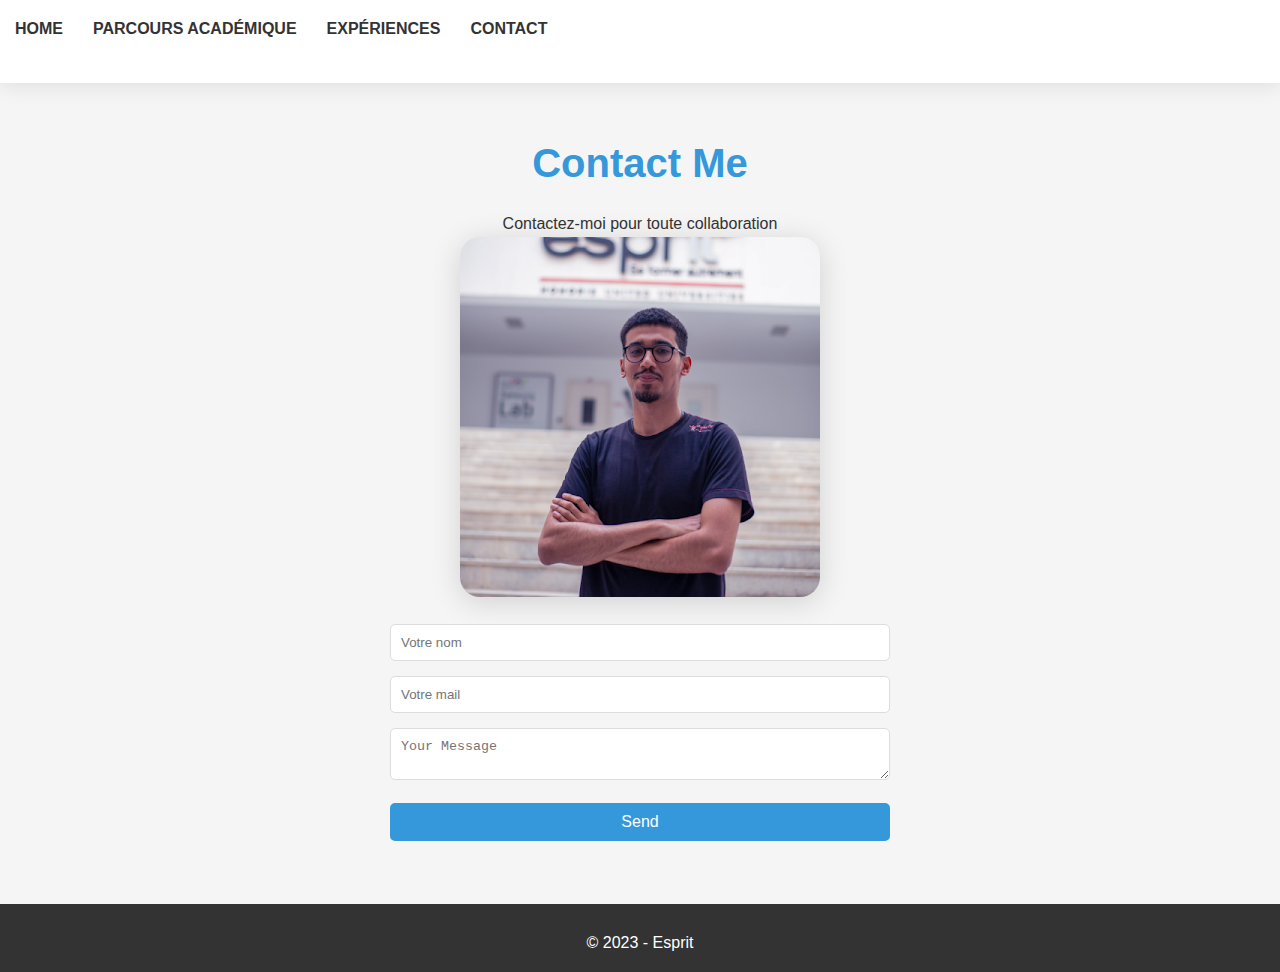
<file: Contact.html>
<!DOCTYPE html>
<html lang="en">
<head>
  <meta charset="UTF-8">
  <title>Contact</title>
  <link rel="stylesheet" href="css/main.css">
  <script src="https://ajax.googleapis.com/ajax/libs/jquery/2.2.4/jquery.min.js"></script>
  <script src="js/functions-min.js"></script>
</head>
<body>
  
  <header class="header">
    <!-- Votre en-tête avec la navigation -->
    <nav class="navigation">
      <ul class="navigation__list">
      </br>
      </br>
        <li><a href="index.html">Home</a></li>
        <li><a href="Parcours académique.html">Parcours académique</a></li>
        <li><a href="Expérience professionnelle.html">Expériences</a></li>
        <li><a href="Contact.html">Contact</a></li>
      </ul>
    </nav>
  </header>

  <!-- SECTION: Contact -->
  <section id="contact" class="contact">
    <h2 class="contact__heading title">Contact Me</h2>
    <p>Contactez-moi pour toute collaboration</p>
    <div class="contact__wrapper wrapper--large">
      <div class="contact__visual">
        <img src="img/khaled.png" alt="Visual Contact">
      </div>
      <!-- Simple form setup: formspree.io -->
      <form id="contact-form" class="contact__form">
        <input id="name" class="contact__form-el contact__form-el--name" type="text" placeholder="Votre nom" spellcheck="false">
        <input id="email" class="contact__form-el contact__form-el--email" type="email" placeholder="Votre mail" spellcheck="false">
        <textarea id="message" class="contact__form-el contact__form-el--message" placeholder="Your Message"></textarea>
        <input class="contact__form-el contact__form-el--submit" type="submit" value="Send">
      </form>

      <!-- Success and error message elements -->
      <div id="success-message" class="contact__message"></div>
      <div id="error-message" class="contact__message"></div>
    </div>
  </section>
  <!-- END SECTION: Contact -->

  <!-- SECTION: Footer -->
  <footer class="footer">
    <div class="footer__wrapper wrapper--large">
      <p class="footer__copyright no-margin">&copy; 2023 - Esprit</p>
    </div>
  </footer>
  <!-- END SECTION: Footer -->

  <script src="https://ajax.googleapis.com/ajax/libs/jquery/2.2.4/jquery.min.js"></script>
  <script src="js/functions-min.js"></script>
</body>
</html>
</file>
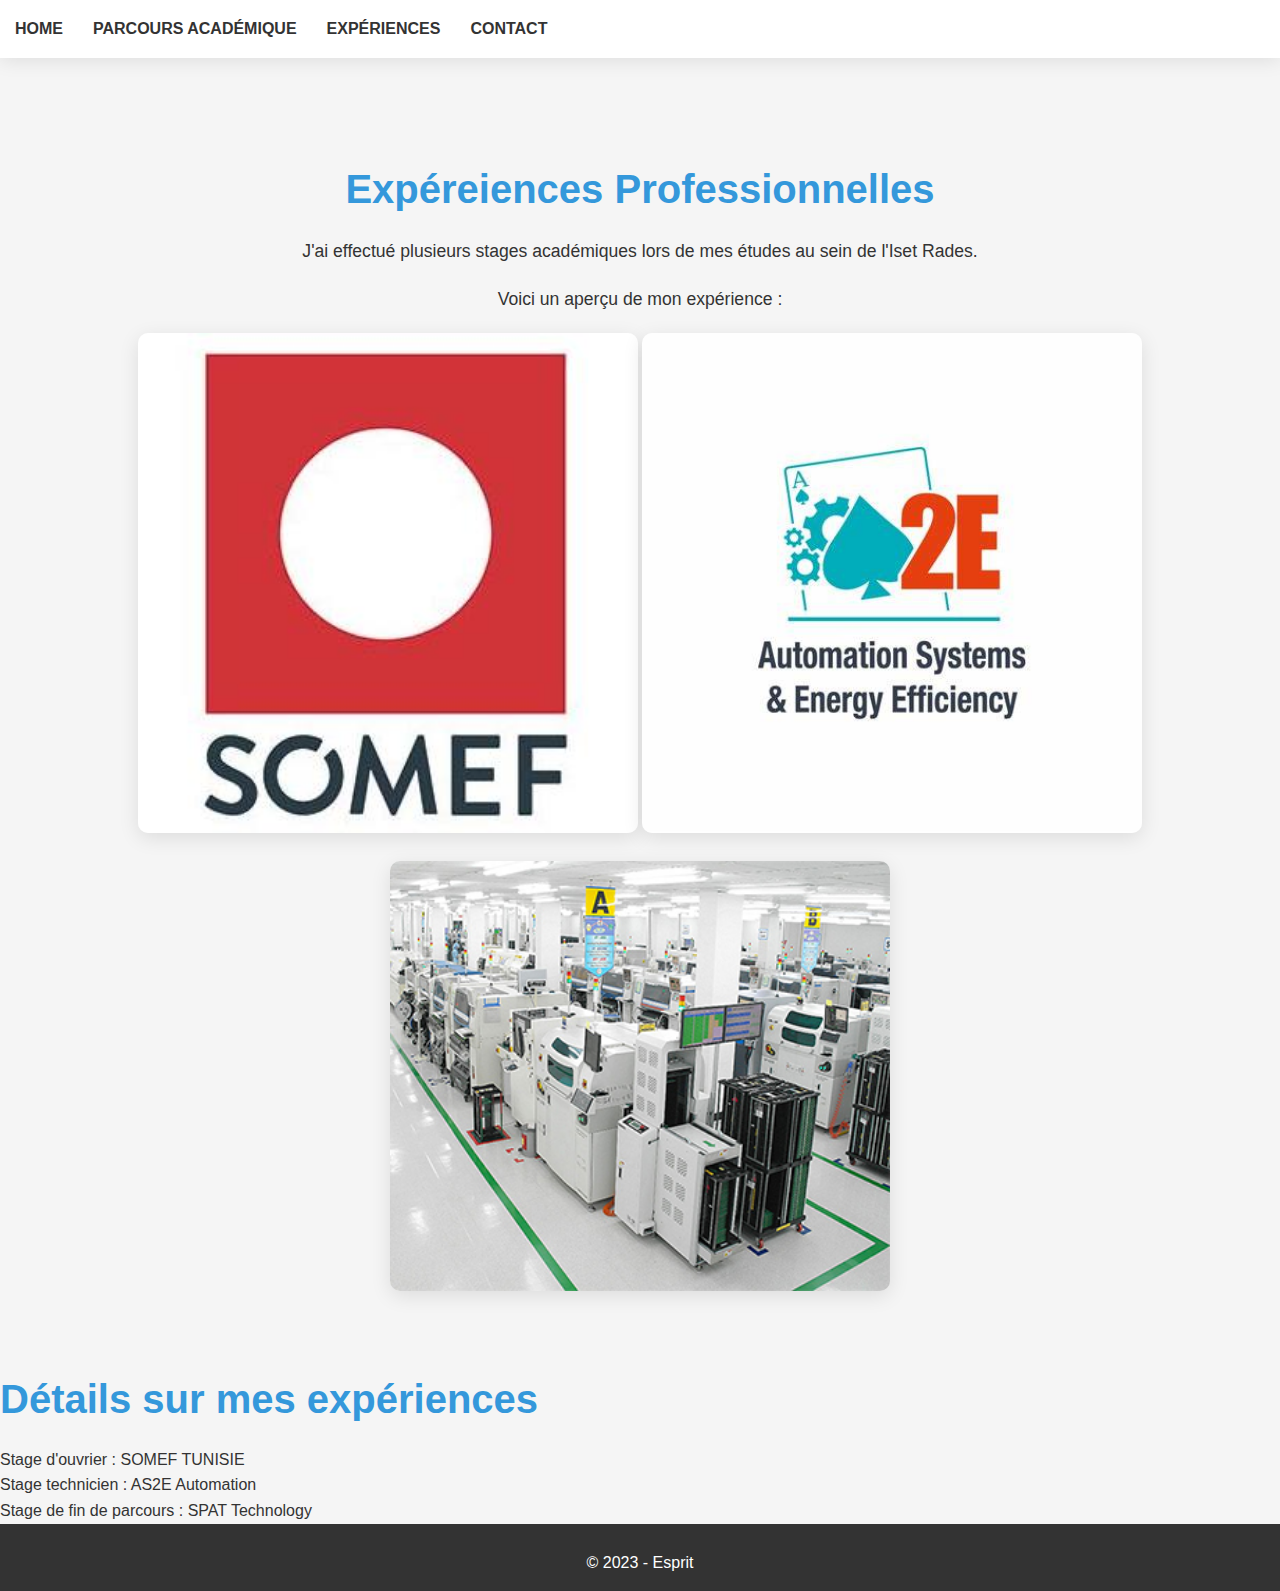
<file: Expérience professionelle.html>
<!DOCTYPE html>
<html lang="en">
<head>
  <meta charset="UTF-8">
  <title>Expériences</title>
  <link rel="stylesheet" href="css/main.css">
  <script src="https://ajax.googleapis.com/ajax/libs/jquery/2.2.4/jquery.min.js"></script>
  <script src="js/functions-min.js"></script>
</head>
<body>
  <header class="header">
    <!-- Votre en-tête avec la navigation -->
    <nav class="navigation">
      <ul class="navigation__list">
        <li><a href="index.html">Home</a></li>
        <li><a href="Parcours académique.html">Parcours académique</a></li>
        <li><a href="Expérience professionelle.html">Expériences</a></li>
        <li><a href="Contact.html">Contact</a></li>
      </ul>
    </nav>
  </header>

  <main role="main">
    <section class="about">
      <br>
      <br>
      <h1 class="presentation_heading title">Expéreiences Professionnelles</h1>
      <p>J'ai effectué plusieurs stages académiques lors de mes études au sein de l'Iset Rades.</p>
      <p>Voici un aperçu de mon expérience :</p>
      <!-- Ajoutez des détails sur votre expérience professionnelle et une photo représentative -->
      <img src="img/somef.png" alt="Photo représentative de votre expérience professionnelle" width="500" height="400">
      <img src="img/as2e.jfif" alt="Photo représentatrice de AS2E Automation" width="500" height="400">
      <img src="img/spattechnology.jpg" alt="Photo représentatrice de SPAT Technology" width="500" height="400">
    </section>

    <section id="experiences" class="experiences">
      <h1 class="presentation_heading title "> Détails sur mes expériences</h1>
      <!-- Ajoutez ici des informations sur vos expériences professionnelles -->
      <p>Stage d'ouvrier : SOMEF TUNISIE</p>
      
      <p>Stage technicien : AS2E Automation</p>
      
      <p>Stage de fin de parcours : SPAT Technology</p>
      
    </section>

    <!-- Autres sections si nécessaire -->
  </main>

  
     <!-- SECTION: Footer -->
  <footer class="footer">
    <div class="footer__wrapper wrapper--large">
      <p class="footer__copyright no-margin">&copy; 2023 - Esprit</p>
    </div>
  </footer>
  <!-- END SECTION: Footer -->
  

  <script src="https://ajax.googleapis.com/ajax/libs/jquery/2.2.4/jquery.min.js"></script>
  <script src="js/functions-min.js"></script>
</body>
</html>
</file>
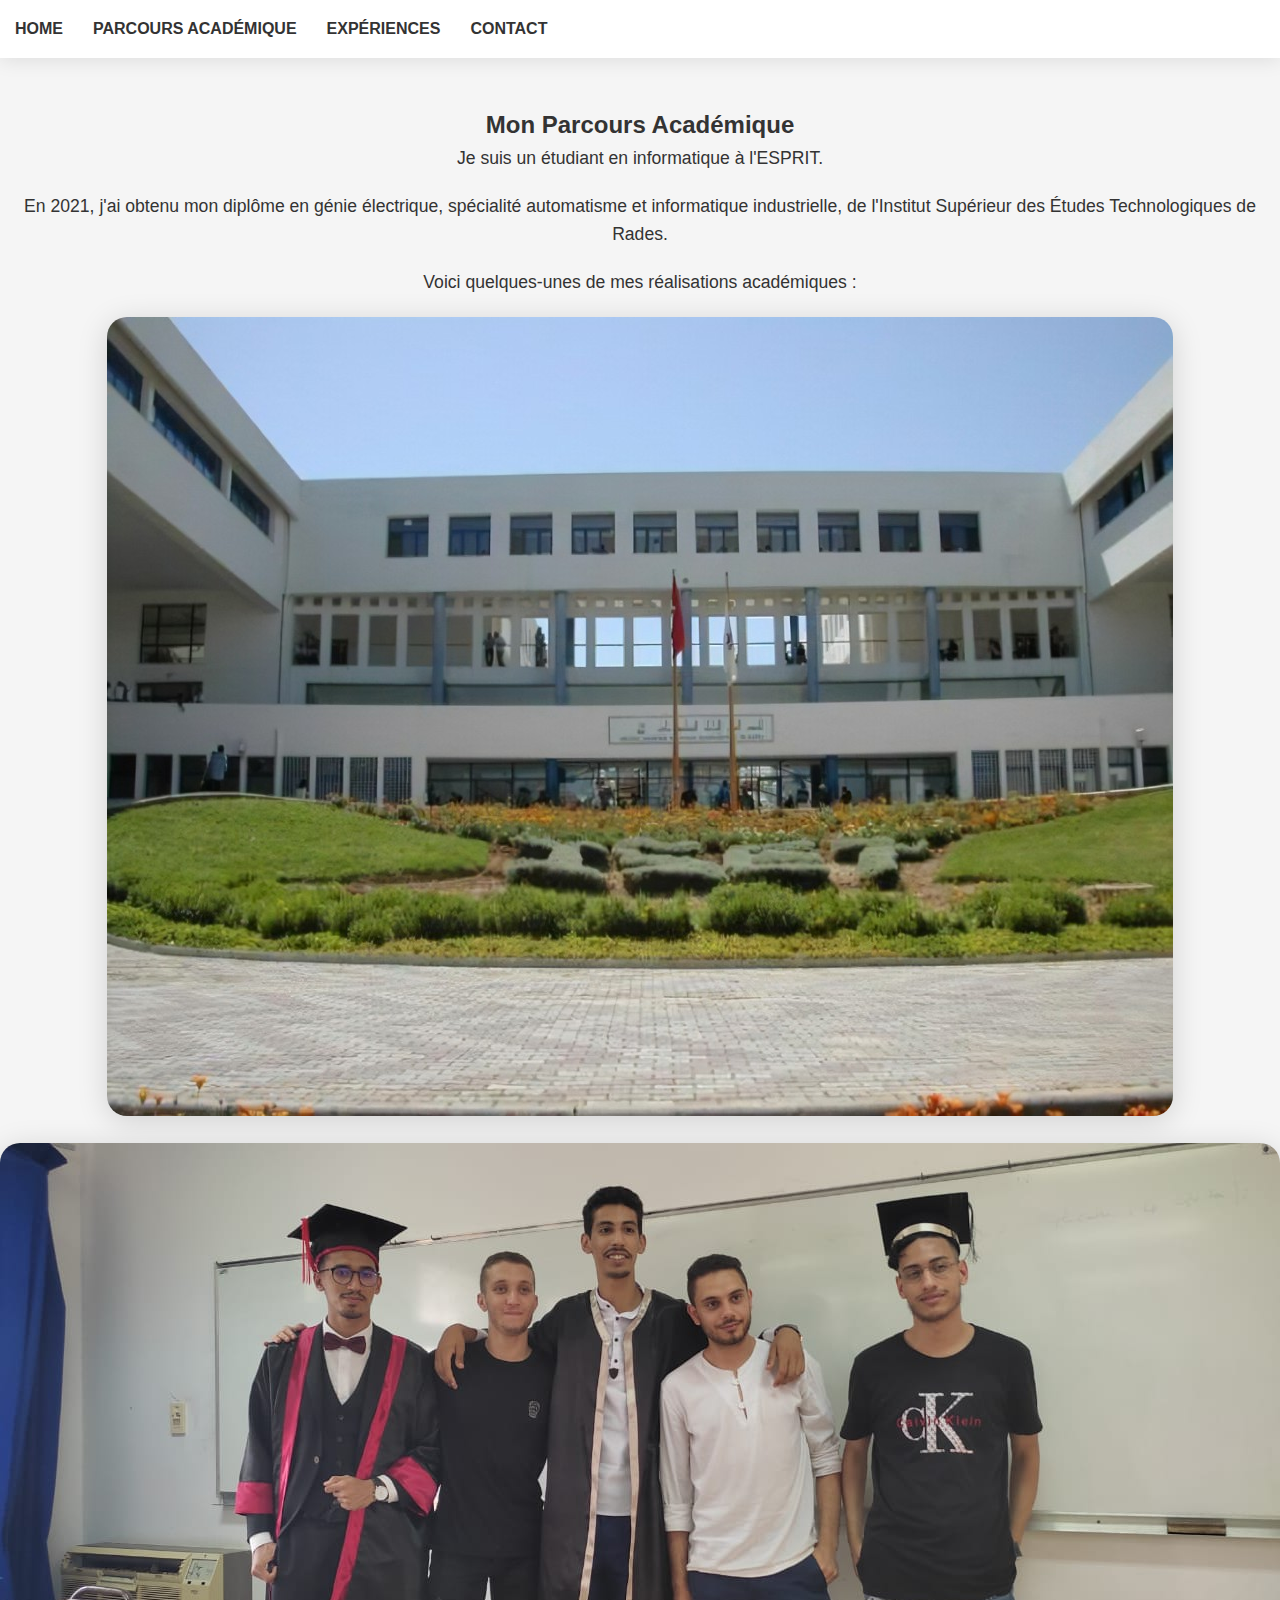
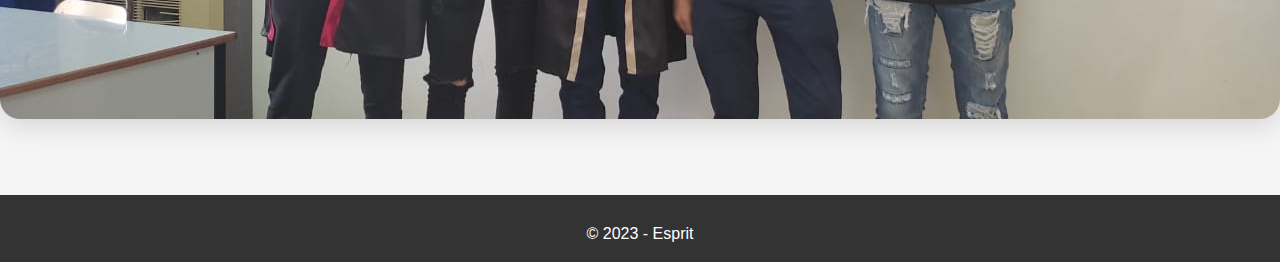
<file: Parcours académique.html>
<!DOCTYPE html>
<html lang="en">

<head>
  <meta charset="UTF-8">
  <title>Mon Parcours académique</title>
  <link rel="stylesheet" href="css/main.css">
  <script src="https://ajax.googleapis.com/ajax/libs/jquery/2.2.4/jquery.min.js"></script>
  <script src="js/functions-min.js"></script>
  <style>
    /* Ajout de marge en haut de la section "Expériences académiques" */
    .experiences {
      margin-top: 50px; /* Ajustez la valeur selon vos besoins */
    }

    /* Add this style for the Parcours académique page */
    .parcours-academique-page img {
      max-width: 100%;
      height: auto;
      border-radius: 20px;
      box-shadow: 0 5px 30px rgba(0, 0, 0, 0.15);
      transition: transform .3s ease;
      margin-bottom: 20px;
    }
  </style>
</head>

<body class="parcours-academique-page">
  <header class="header">
    <!-- Votre en-tête avec la navigation -->
    <nav class="navigation">
      <ul class="navigation__list">
        <li><a href="index.html">Home</a></li>
        <li><a href="Parcours académique.html">Parcours académique</a></li>
        <li><a href="Expérience professionelle.html">Expériences</a></li>
        <li><a href="Contact.html">Contact</a></li>
      </ul>
    </nav>
  </header>

  <main>
    <section class="about">
      <h2>Mon Parcours Académique</h2>
      <p>Je suis un étudiant en informatique à l'ESPRIT.</p>
      <p>En 2021, j'ai obtenu mon diplôme en génie électrique, spécialité automatisme et informatique industrielle, de l'Institut Supérieur des Études Technologiques de Rades.</p>
      <p>Voici quelques-unes de mes réalisations académiques :</p>
      <!-- Ajoutez des détails sur votre parcours académique et une photo représentative -->
      <img src="img/isetrades.png" alt="Photo représentatrice de mon parcours académique">
      <img src="img/graduation.jpeg" alt="Photo représentatrice de mon parcours académique">
    </section>
    <!-- Autres sections si nécessaire -->
  </main>

  <!-- SECTION: Footer -->
  <footer class="footer">
    <div class="footer__wrapper wrapper--large">
      <p class="footer__copyright no-margin">&copy; 2023 - Esprit</p>
    </div>
  </footer>
  <!-- END SECTION: Footer -->

  <script src="https://ajax.googleapis.com/ajax/libs/jquery/2.2.4/jquery.min.js"></script>
  <script src="js/functions-min.js"></script>
</body>

</html>
</file>
<file: css/main.css>
/* Reset styles */
* {
  margin: 0;
  padding: 0;
  box-sizing: border-box;
}

body, h1, h2, h3, p, ul, li {
  margin: 0;
  padding: 0;
  font-family: 'Arial', sans-serif;
}

/* General styling */
body {
  font-family: 'Arial', sans-serif;
  font-size: 1rem;
  line-height: 1.6;
  background: #f5f5f5;
  color: #333;
}

ul {
  list-style: none;
}

a {
  text-decoration: none;
  color: inherit;
}

.wrapper {
  max-width: 1200px;
  margin: 0 auto;
  padding: 0 20px;
}

/* Header */
.header {
  background-color: #fff;
  box-shadow: 0 2px 20px rgba(0, 0, 0, 0.1);
  padding: 1rem 0;
}

.navigation {
  display: flex;
  justify-content: space-between;
  align-items: center;
}

.navigation__logo img {
  max-height: 90px;
  transition: transform .3s ease;
}

.navigation__logo:hover img {
  transform: scale(1.1);
}

.navigation__list {
  list-style: none;
  display: flex;
}

.navigation__list li {
  margin: 0 15px;
}

.navigation__list li:last-child {
  margin-right: 0;
}

.navigation__list a {
  text-decoration: none;
  text-transform: uppercase;
  font-weight: bold;
  color: #333;
  position: relative;
}

.navigation__list a::after {
  content: '';
  position: absolute;
  display: block;
  height: 3px;
  width: 100%;
  background: #3498db;
  transform: scaleX(0);
  transition: transform .3s ease;
  bottom: -5px;
  left: 0;
}

.navigation__list a:hover::after {
  transform: scaleX(1);
}

/* Splashscreen */
.splashscreen {
  display: none; /* Generally splash screens are outdated, you might consider removing this section */
}

/* Presentation Section */
.presentation {
  text-align: center;
  padding: 3rem 0;
}

.presentation_heading {
  font-size: 2.5rem;
  color: #3498db;
  margin-bottom: 1rem;
}

.presentation img {
  max-width: 100%;
  height: auto;
  border-radius: 20px;
  box-shadow: 0 5px 30px rgba(0,0,0,0.15);
  transition: transform .3s ease;
}

.presentation img:hover {
  transform: translateY(-5px);
}

/* About Section */
.about {
  text-align: center;
  padding: 3rem 0;
}

.welcome_heading {
  font-size: 2rem;
  color: #333;
  margin-bottom: 10px;
}

.about p {
  font-size: 1.1rem;
  margin-bottom: 20px;
}

.about img {
  max-width: 100%;
  height: auto;
  border-radius: 10px; /* Add rounded corners to the images */
  box-shadow: 0 5px 20px rgba(0, 0, 0, 0.1); /* Add a subtle box shadow for depth */
  margin-bottom: 20px; /* Add some space between images */
}

/* Work Section */
.work {
  text-align: center;
  padding: 3rem 0;
}

.work__heading {
  font-size: 2rem;
  color: #333;
  margin-bottom: 20px;
}

.work li {
  margin-bottom: 2rem;
  font-size: 1.2rem;
}

.work img {
  max-width: 100%;
  height: auto;
  border-radius: 10px; /* Add rounded corners to the images */
  box-shadow: 0 5px 20px rgba(0, 0, 0, 0.1); /* Add a subtle box shadow for depth */
  margin-bottom: 20px; /* Add some space between images */
}

.work img:hover {
  transform: translateY(-5px);
}

/* Contact Section */
.contact {
  text-align: center;
  padding: 3rem 0;
}

.contact__heading {
  font-size: 2.5rem;
  color: #3498db;
  margin-bottom: 1rem;
}

.contact__wrapper {
  display: flex;
  flex-direction: column;
  align-items: center;
}

.contact__visual img {
  max-width: 100%;
  height: auto;
  border-radius: 20px;
  box-shadow: 0 5px 30px rgba(0, 0, 0, 0.15);
  transition: transform .3s ease;
}

.contact__visual img:hover {
  transform: translateY(-5px);
}

.contact__form {
  width: 100%;
  max-width: 500px;
  margin-top: 20px;
}

.contact__form-el {
  width: 100%;
  padding: 10px;
  margin-bottom: 15px;
  border: 1px solid #ddd;
  border-radius: 5px;
}

.contact__form-el--submit {
  background-color: #3498db;
  color: #fff;
  border: none;
  padding: 10px 15px;
  cursor: pointer;
  border-radius: 5px;
  font-size: 16px;
}

.contact__form-el--submit:hover {
  background-color: #297fb8;
}
/* Add these styles for the success and error messages */
/* Add these styles for the success and error messages */
.contact__message {
  margin-top: 10px;
  padding: 10px;
  border-radius: 5px;
  font-size: 14px;
  display: none; /* Initially hide the messages */
}

#success-message {
  background-color: #4CAF50; /* Green */
  color: white;
}

#error-message {
  background-color: #f44336; /* Red */
  color: white;
}



/* Center the project pictures within the slideshow */
.slideshow img {
  display: block;
  margin: 0 auto;
}

/* Footer */
.footer {
  background-color: #333;
  color: #fff;
  padding: 1rem 0;
  text-align: center;
}

.footer__copyright {
  margin-top: 10px;
}

/* Responsive styles */
@media (max-width: 768px) {
  .navigation {
    flex-direction: column;
    margin-bottom: 20px;
  }

  .navigation__list {
    padding: 0;
    margin-top: 20px;
  }

  .navigation__list li {
    margin: 10px 0;
  }

  .presentation img, .work img, .contact__visual img {
    border-radius: 10px;
  }

  .contact__wrapper {
    flex-direction: column;
  }
}

/* Animation styles */
@keyframes fadeIn {
  from {
    opacity: 0;
  }
  to {
    opacity: 1;
  }
}

/* Initialize elements as invisible for animation */
.fadeIn {
  opacity: 0;
  animation: fadeIn 1s ease forwards;
}

/* Delay the animation for each section */
.presentation {
  animation-delay: 0.5s;
}

.about {
  animation-delay: 1s;
}

.work {
  animation-delay: 1.5s;
}

.contact {
  animation-delay: 2s;
}

.footer {
  animation-delay: 2.5s;
}

/* Add these styles for the slideshow section */
.slideshow {
  text-align: center;
  margin-top: 20px;
}

#slideshow-image {
  max-width: 100%;
  height: auto;
  border-radius: 20px;
  box-shadow: 0 5px 30px rgba(0, 0, 0, 0.15);
  transition: transform 0.3s ease;
}

#slideshow-image:hover {
  transform: translateY(-5px);
}

#prev-button,
#next-button {
  background-color: #3498db;
  color: #fff;
  border: none;
  padding: 10px 15px;
  margin: 0 5px;
  cursor: pointer;
  border-radius: 5px;
  font-size: 16px;
}

#prev-button:hover,
#next-button:hover {
  background-color: #297fb8;
}

/* Center the project pictures within the slideshow */
.slideshow img {
  display: block;
  margin: 0 auto;
}
</file>
